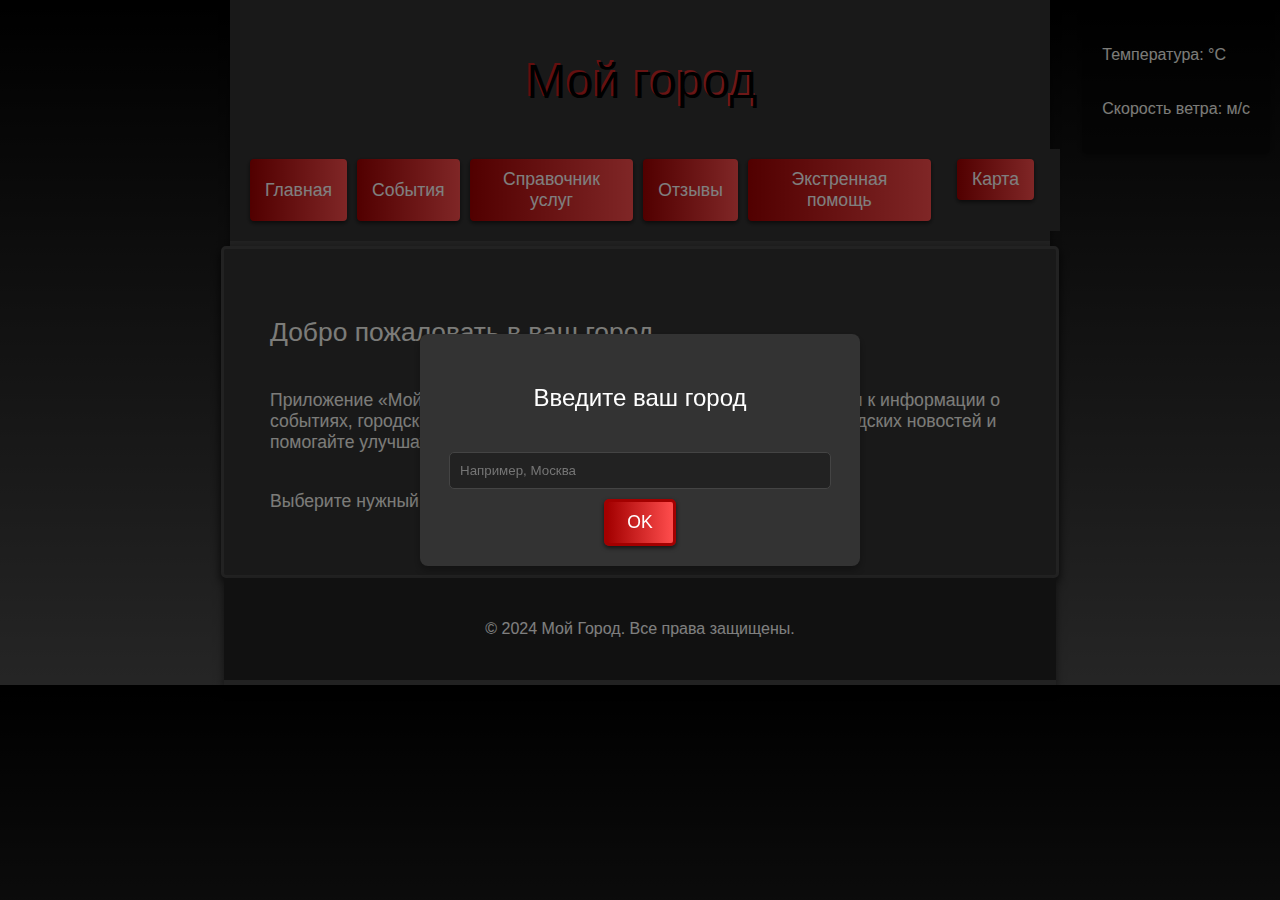
<file: index.html>
<!DOCTYPE html>
<html lang="ru">
<head>
    <meta charset="UTF-8">
    <meta name="viewport" content="width=device-width, initial-scale=1.0">
    <title>Мой Город</title>
    <link rel="stylesheet" href="style.css">
    <style>
        /* Основные стили */
        body {
            font-family: Arial, sans-serif;
            margin: 0;
            padding: 0;
        }

        header, nav, main, footer {
            width: 100%;
            max-width: 800px; /* Устанавливаем одинаковую ширину для всех основных блоков */
            margin: 0 auto; /* Центрируем */
        }

        header {
            text-align: center;
            padding: 10px;
            background-color: #333;
            color: white;
        }

        nav {
            display: flex;
            justify-content: center;
            gap: 10px;
            padding: 10px;
            background-color: #333;
        }

        nav button {
            padding: 10px 15px;
            background-color: #007bff;
            color: white;
            border: none;
            border-radius: 4px;
            cursor: pointer;
        }

        nav button:hover {
            background-color: #0056b3;
        }

        /* Стиль для контента */
        .content {
            display: none; /* Все секции скрыты по умолчанию */
            padding: 20px;
        }

        .content.active {
            display: block; /* Отображаем активную секцию */
        }

        /* Стиль для модального окна */
        .modal {
            display: flex;
            align-items: center;
            justify-content: center;
            position: fixed;
            top: 0;
            left: 0;
            width: 100%;
            height: 100%;
            background: rgba(0, 0, 0, 0.5);
            z-index: 1000;
        }

        .modal-content {
            background: #333;
            padding: 20px;
            border-radius: 8px;
            width: 90%;
            max-width: 400px;
            text-align: center;
            box-shadow: 0 4px 8px rgba(0, 0, 0, 0.3);
        }

        /* Стиль для отображения погоды */
        #weather-info {
            position: absolute;
            top: 10px;
            right: 10px;
            background: rgba(0, 0, 0, 0.3);
            padding: 10px;
            border-radius: 5px;
            box-shadow: 0 2px 5px rgba(0, 0, 0, 0.3);
        }

        /* Стиль для всплывающего окна состояния погоды */
        #popup {
            position: fixed;
            bottom: 20px;
            right: 20px;
            background: rgba(0, 0, 0, 0.3);
            padding: 15px;
            border-radius: 8px;
            box-shadow: 0 4px 8px rgba(0, 0, 0, 0.3);
            display: none; /* Скрыто по умолчанию */
            z-index: 1001; /* Выше модального окна */
        }

        #popup p {
            margin: 0;
            color: white;
        }

        #popup button {
            background-color: #dc3545;
            color: white;
            border: none;
            border-radius: 4px;
            cursor: pointer;
            margin-top: 10px;
            padding: 5px 10px;
        }

        #popup button:hover {
            background-color: #c82333;
        }

        /* Стиль для плиточек событий */
        .event-tile {
            background-color: #444;
            color: white;
            border-radius: 8px;
            padding: 10px;
            margin: 10px 0;
            display: flex;
            flex-direction: column;
            align-items: center;
            box-shadow: 0 2px 5px rgba(0, 0, 0, 0.3);
        }

        .event-tile img {
            max-width: 100%;
            border-radius: 5px;
            margin-bottom: 10px;
        }

        /* Стиль для формы создания события */
        #event-form {
            display: none; /* Скрыто по умолчанию */
            background: rgba(255, 255, 255, 0.9);
            padding: 20px;
            border-radius: 8px;
            box-shadow: 0 4px 8px rgba(0, 0, 0, 0.3);
            margin: 20px 0;
        }

        #event-form label {
            display: block;
            margin-bottom: 5px;
        }

        #event-form input[type="text"],
        #event-form input[type="file"] {
            width: calc(100% - 20px);
            padding: 10px;
            margin-bottom: 10px;
            border: 1px solid #ccc;
            border-radius: 4px;
        }

        #event-form button {
            background-color: #007bff;
            color: white;
            border: none;
            border-radius: 4px;
            cursor: pointer;
            padding: 10px 15px;
        }

        #event-form button:hover {
            background-color: #0056b3;
        }

          /* Стиль для плиточек событий */
          .feedback-tile {
            background-color: #444;
            color: white;
            border-radius: 8px;
            padding: 10px;
            margin: 10px 0;
            display: flex;
            flex-direction: column;
            align-items: center;
            box-shadow: 0 2px 5px rgba(0, 0, 0, 0.3);
        }

        .feedback-tile img {
            max-width: 100%;
            border-radius: 5px;
            margin-bottom: 10px;
        }

        /* Стиль для формы создания события */
        #feedback-form {
            display: none; /* Скрыто по умолчанию */
            background: rgba(255, 255, 255, 0.9);
            padding: 20px;
            border-radius: 8px;
            box-shadow: 0 4px 8px rgba(0, 0, 0, 0.3);
            margin: 20px 0;
        }

        #feedback-form label {
            display: block;
            margin-bottom: 5px;
        }

        #feedback-form input[type="text"],
        #feedback-form input[type="file"] {
            width: calc(100% - 20px);
            padding: 10px;
            margin-bottom: 10px;
            border: 1px solid #ccc;
            border-radius: 4px;
        }

        #feedback-form button {
            background-color: #007bff;
            color: white;
            border: none;
            border-radius: 4px;
            cursor: pointer;
            padding: 10px 15px;
        }

        #feedback-form button:hover {
            background-color: #0056b3;
        }

        /* Стиль для кнопок служб */
        .service-button {
            background-color: #007bff;
            color: white;
            border: none;
            border-radius: 4px;
            cursor: pointer;
            padding: 10px 15px;
            margin: 5px 0;
            display: block;
            text-align: left;
            width: 100%; /* Занимает всю ширину */
        }

        .service-button:hover {
            background-color: #0056b3;
        }

        /* Стиль для кнопки вызова */
        .service-phone {
            margin-left: 10px;
            font-weight: normal;
            color: #ccc;
        }
    </style>
</head>
<body>
    <!-- Модальное окно для выбора города -->
    <div id="city-modal" class="modal">
        <div class="modal-content">
            <h2>Введите ваш город</h2>
            <input type="text" id="city-input" placeholder="Например, Москва">
            <button onclick="setCity()">OK</button>
        </div>
    </div>

    <!-- Основной контент -->
    <div id="content-blur">
        <header>
            <h1 onclick="showSection('home')">Мой город</h1>
            <nav>
                <button onclick="showSection('home')">Главная</button>
                <button onclick="showSection('events')">События</button>
                <button onclick="showSection('services')">Справочник услуг</button>
                <button onclick="showSection('feedback')">Отзывы</button>
                <button onclick="showSection('emergency')">Экстренная помощь</button>
                <a id="map-link" href="#" target="_blank">
                    <button>Карта</button>
                </a>
            </nav>
        </header>

        <main>
            <!-- Главная страница -->
            <section id="home" class="content active">
                <h2>Добро пожаловать в ваш город</h2>
                <p>Приложение «Мой Город» поможет вам легко и быстро получить доступ к информации о событиях, городских услугах и возможностях. Оставайтесь в курсе городских новостей и помогайте улучшать ваш город!</p>
                <p>Выберите нужный раздел из меню, чтобы продолжить.</p>
            </section>

            <!-- Секция событий -->
            <section id="events" class="content">
                <h2>События</h2>
                <button onclick="toggleEventForm()">Создать событие</button>
                <div id="event-form">
                    <label for="event-title">Название события:</label>
                    <input type="text" id="event-title" placeholder="Введите название события" required>
                    <label for="event-description">Описание события:</label>
                    <input type="text" id="event-description" placeholder="Введите описание события" required>
                    <label for="event-image">Изображение события:</label>
                    <input type="file" id="event-image" accept="image/*" required>
                    <button onclick="addEvent()">Добавить событие</button>
                </div>
                <div id="event-list"></div> <!-- Список событий -->
            </section>

            <!-- Справочник услуг -->
            <section id="services" class="content">
                <h2>Справочник услуг</h2>
                <button class="service-button">Служба пожарной охраны <span class="service-phone">8-800-123-45-67</span></button>
                <button class="service-button">Служба реагирования в чрезвычайных ситуациях <span class="service-phone">8-800-123-45-68</span></button>
                <button class="service-button">Полиция <span class="service-phone">8-800-123-45-69</span></button>
                <button class="service-button">Служба скорой медицинской помощи <span class="service-phone">8-800-123-45-70</span></button>
                <button class="service-button">Аварийная служба газовой сети <span class="service-phone">8-800-123-45-71</span></button>
            </section>
            
            <!-- Секция отзывов -->
            <section id="feedback" class="content">
                <h2>Отзывы</h2>
                <button onclick="toggleFeedbackForm()">Создать отзыв</button>
                <div id="feedback-form">
                    <label for="feedback-title">Название отзыва:</label>
                    <input type="text" id="feedback-title" placeholder="Введите название отзыва" required>
                    <label for="feedback-description">Описание отзыва:</label>
                    <input type="text" id="feedback-description" placeholder="Введите описание отзыва" required>
                    <label for="feedback-image">Изображение отзыва:</label>
                    <input type="file" id="feedback-image" accept="image/*" required>
                    <button onclick="addFeedback()">Добавить отзыв</button>
                </div>
                <div id="feedback-list"></div> <!-- Список отзывов -->
            </section>

            <!-- Секция экстренной помощи -->
            <section id="emergency" class="content">
                <h2>Экстренная помощь</h2>
                <p>Информация о экстренной помощи и контакты.</p>
            </section>
        </main>

        <footer>
            <p>&copy; 2024 Мой Город. Все права защищены.</p>
        </footer>
    </div>

    <!-- Информация о погоде -->
    <div id="weather-info">
        <p>Температура: <span id="temperature"></span>°C</p>
        <p>Скорость ветра: <span id="wind-speed"></span> м/с</p>
    </div>

    <!-- Всплывающее окно состояния погоды -->
    <div id="popup">
        <p id="weather-status">Состояние погоды: <span id="status"></span></p>
        <button onclick="closePopup()">Закрыть</button>
    </div>

    <script>
        let city; // Переменная для хранения названия города

        // Функция для установки города
        function setCity() {
            city = document.getElementById('city-input').value;
            document.getElementById('city-modal').style.display = 'none'; // Закрыть модальное окно
            if (city) {
                fetchWeather(city);
            }
        }

        // Функция для установки города
function setCity() {
    city = document.getElementById('city-input').value;
    document.getElementById('city-modal').style.display = 'none'; // Закрыть модальное окно
    if (city) {
        fetchWeather(city);
        mapLink = `https://2gis.ru/search/${encodeURIComponent(city)}`; // Создаём ссылку на 2GIS
        document.getElementById('map-link').href = mapLink; // Обновляем ссылку

            }
        }

        // Функция для получения погоды
        function fetchWeather(city) {
            fetch(`https://api.open-meteo.com/v1/forecast?latitude=55.7558&longitude=37.6173&current_weather=true`)
                .then(response => {
                    if (!response.ok) {
                        throw new Error("Ошибка сети");
                    }
                    return response.json();
                })
                .then(data => {
                    const { temperature, windspeed } = data.current_weather;
                    document.getElementById('temperature').textContent = temperature;
                    document.getElementById('wind-speed').textContent = windspeed;
                    checkWeatherConditions(temperature, windspeed); // Проверка состояния погоды
                })
                .catch(error => {
                    console.error("Ошибка при загрузке данных о погоде:", error);
                    alert("Произошла ошибка при загрузке данных о погоде: " + error.message);
                });
        }

        // Функция для проверки состояния погоды
        function checkWeatherConditions(temperature, windSpeed) {
            let status;
            if (temperature > 0 && windSpeed < 10) {
                status = "Условия нормальные";
            } else {
                status = "Критические условия";
            }
            document.getElementById('status').textContent = status; // Обновляем статус
            showPopup(status); // Показываем всплывающее окно
        }

        // Функция для отображения всплывающего окна состояния погоды
        function showPopup(status) {
            document.getElementById('popup').style.display = 'block';
            document.getElementById('weather-status').textContent = `Состояние погоды: ${status}`; // Обновляем текст
        }

        // Функция для закрытия всплывающего окна
        function closePopup() {
            document.getElementById('popup').style.display = 'none';
        }

        // Функция для показа выбранной секции
        function showSection(sectionId) {
            const sections = document.querySelectorAll('.content');
            sections.forEach(section => section.classList.remove('active')); // Скрыть все секции
            document.getElementById(sectionId).classList.add('active'); // Показать выбранную секцию
        }

        // Функция для показа/скрытия формы создания события
        function toggleEventForm() {
            const form = document.getElementById('event-form');
            form.style.display = form.style.display === 'block' ? 'none' : 'block'; // Переключить видимость
        }

        // Функция для добавления события
        function addEvent() {
            const title = document.getElementById('event-title').value;
            const description = document.getElementById('event-description').value;
            const imageInput = document.getElementById('event-image');
            const file = imageInput.files[0];

            if (!title || !description || !file) {
                alert("Пожалуйста, заполните все поля.");
                return;
            }

            const reader = new FileReader();
            reader.onload = function(event) {
                const eventList = document.getElementById('event-list');
                const eventTile = document.createElement('div');
                eventTile.classList.add('event-tile');
                eventTile.innerHTML = `
                    <img src="${event.target.result}" alt="${title}">
                    <h3>${title}</h3>
                    <p>${description}</p>
                    <button onclick="deleteEvent(this)">Удалить пост</button>
                `;
                eventList.appendChild(eventTile); // Добавить плиточку события в список
                clearEventForm(); // Очистить форму после добавления события
            };
            reader.readAsDataURL(file); // Чтение изображения

            toggleEventForm(); // Скрыть форму после добавления события
        }

        // Функция для удаления события
        function deleteEvent(button) {
            const eventTile = button.parentElement; // Получаем родительский элемент (плиточка события)
            eventTile.remove(); // Удаляем плиточку события
        }

        // Функция для очистки формы создания события
        function clearEventForm() {
            document.getElementById('event-title').value = '';
            document.getElementById('event-description').value = '';
            document.getElementById('event-image').value = '';
        }

        // Отзывы

        // Функция для показа/скрытия формы создания события
        function toggleFeedbackForm() {
            const form = document.getElementById('feedback-form');
            form.style.display = form.style.display === 'block' ? 'none' : 'block'; // Переключить видимость
        }

        // Функция для добавления события
        function addFeedback() {
            const title = document.getElementById('feedback-title').value;
            const description = document.getElementById('feedback-description').value;
            const imageInput = document.getElementById('feedback-image');
            const file = imageInput.files[0];

            if (!title || !description || !file) {
                alert("Пожалуйста, заполните все поля.");
                return;
            }

            const reader = new FileReader();
            reader.onload = function(feedback) {
                const feedbackList = document.getElementById('feedback-list');
                const feedbackTile = document.createElement('div');
                feedbackTile.classList.add('feedback-tile');
                feedbackTile.innerHTML = `
                    <img src="${feedback.target.result}" alt="${title}">
                    <h3>${title}</h3>
                    <p>${description}</p>
                    <button onclick="deleteFeedback(this)">Удалить пост</button>
                `;
                feedbackList.appendChild(feedbackTile); // Добавить плиточку события в список
                clearFeedbackForm(); // Очистить форму после добавления события
            };
            reader.readAsDataURL(file); // Чтение изображения

            toggleFeedbackForm(); // Скрыть форму после добавления события
        }

        // Функция для удаления события
        function deleteFeedback(button) {
            const feedbackTile = button.parentElement; // Получаем родительский элемент (плиточка события)
            feedbackTile.remove(); // Удаляем плиточку события
        }

        // Функция для очистки формы создания события
        function clearFeedbackForm() {
            document.getElementById('feedback-title').value = '';
            document.getElementById('feedback-description').value = '';
            document.getElementById('feedback-image').value = '';
        }

        // Запускаем модальное окно для выбора города и интервал для обновления погоды
        window.onload = () => {
            document.getElementById('city-modal').style.display = 'flex'; // Показываем модальное окно при загрузке страницы
            startPopupInterval(); // Запускаем интервал для обновления погоды
        };
        
    </script>
</body>
</html>
</file>
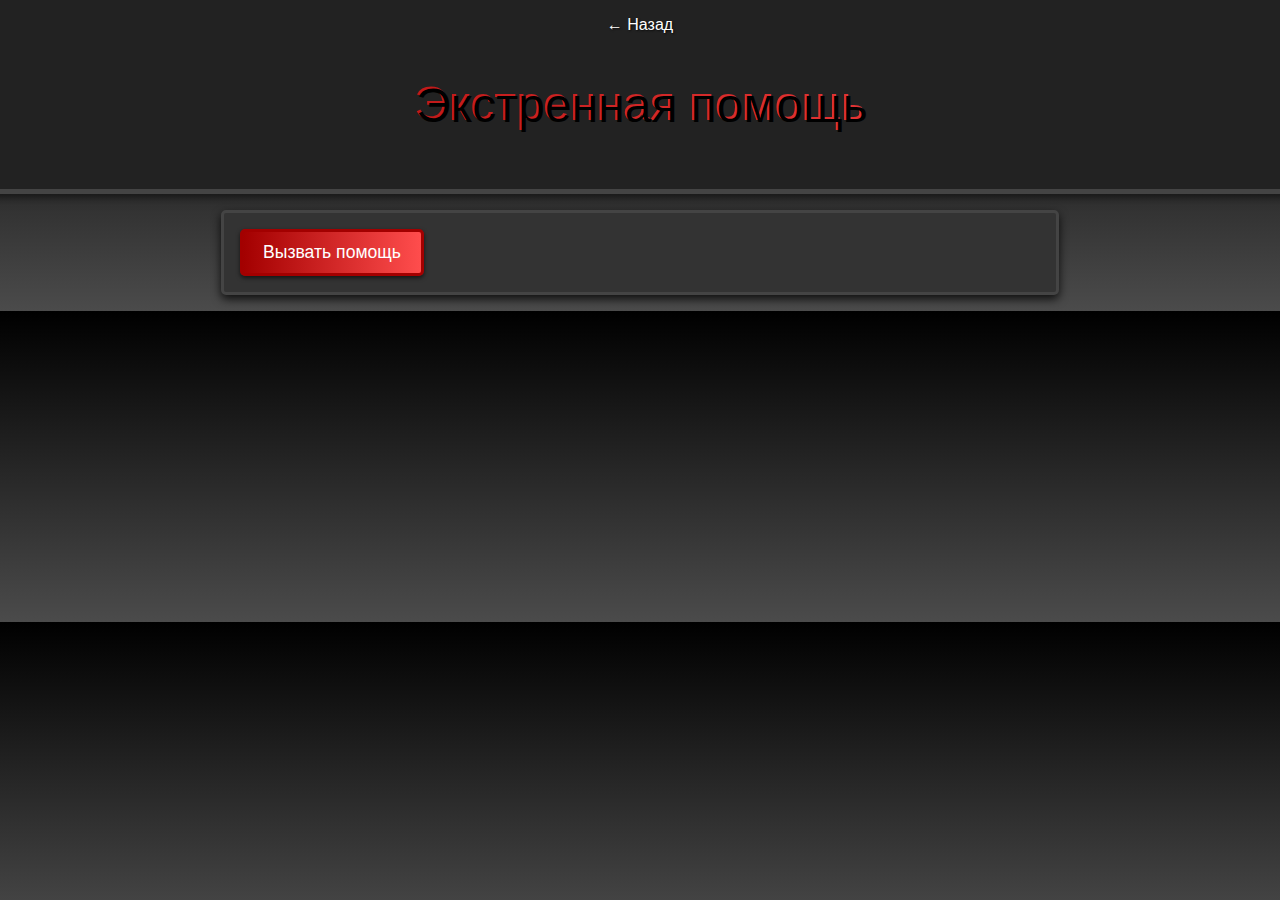
<file: emergency.html>
<!DOCTYPE html>
<html lang="ru">
<head>
    <meta charset="UTF-8">
    <meta name="viewport" content="width=device-width, initial-scale=1.0">
    <title>Экстренная помощь - Мой Город</title>
    <link rel="stylesheet" href="style.css">
</head>
<body>
    <header>
        <a href="index.html">← Назад</a>
        <h1>Экстренная помощь</h1>
    </header>
    <main>
        <button onclick="sendEmergencyAlert()">Вызвать помощь</button>
    </main>
    <script src="emergency.js"></script>
</body>
</html>
</file>
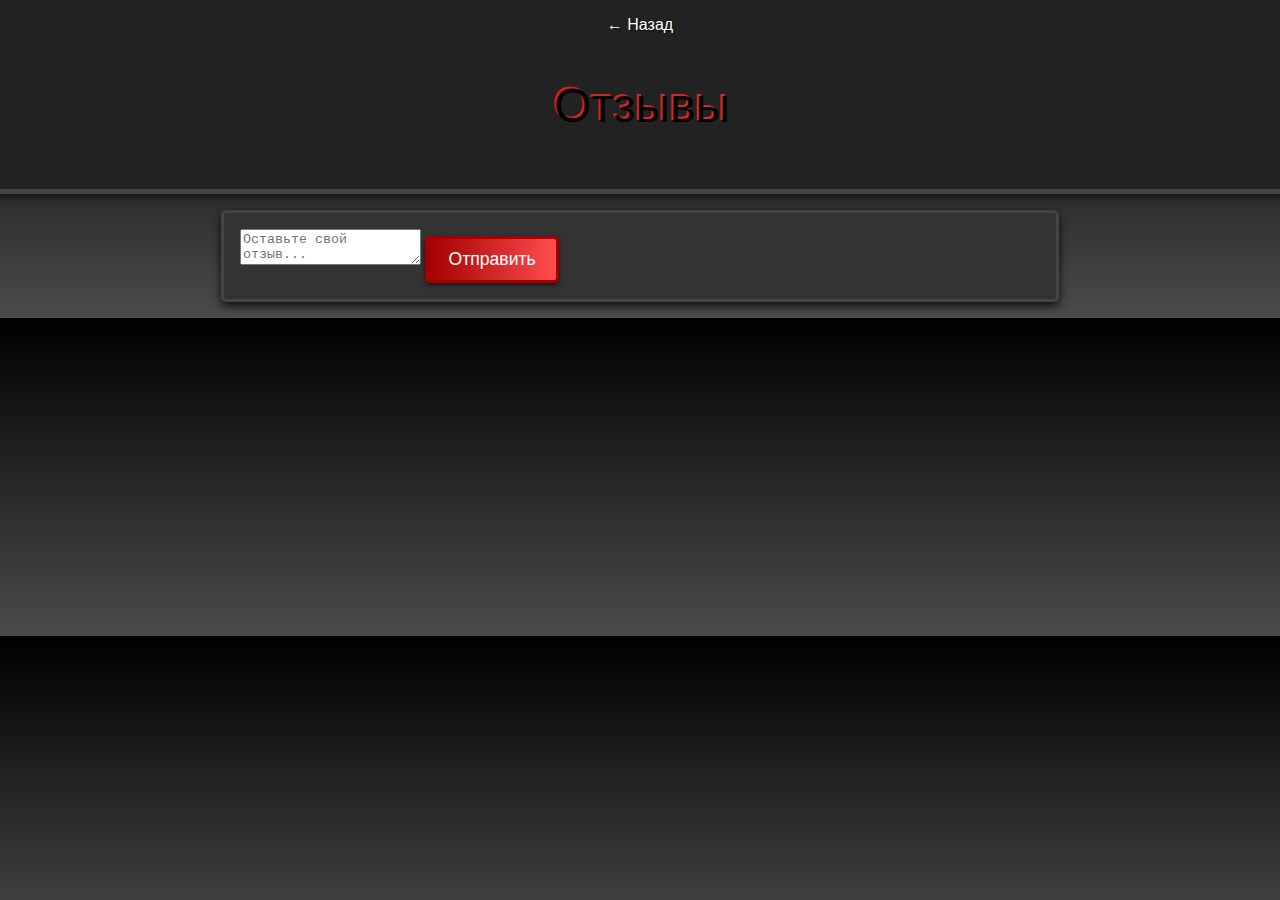
<file: feedback.html>
<!DOCTYPE html>
<html lang="ru">
<head>
    <meta charset="UTF-8">
    <meta name="viewport" content="width=device-width, initial-scale=1.0">
    <title>Отзывы - Мой Город</title>
    <link rel="stylesheet" href="style.css">
</head>
<body>
    <header>
        <a href="index.html">← Назад</a>
        <h1>Отзывы</h1>
    </header>
    <main>
        <textarea id="feedback-input" placeholder="Оставьте свой отзыв..."></textarea>
        <button onclick="submitFeedback()">Отправить</button>
        <div id="feedback-list"></div>
    </main>
    <script src="feedback.js"></script>
</body>
</html>
</file>
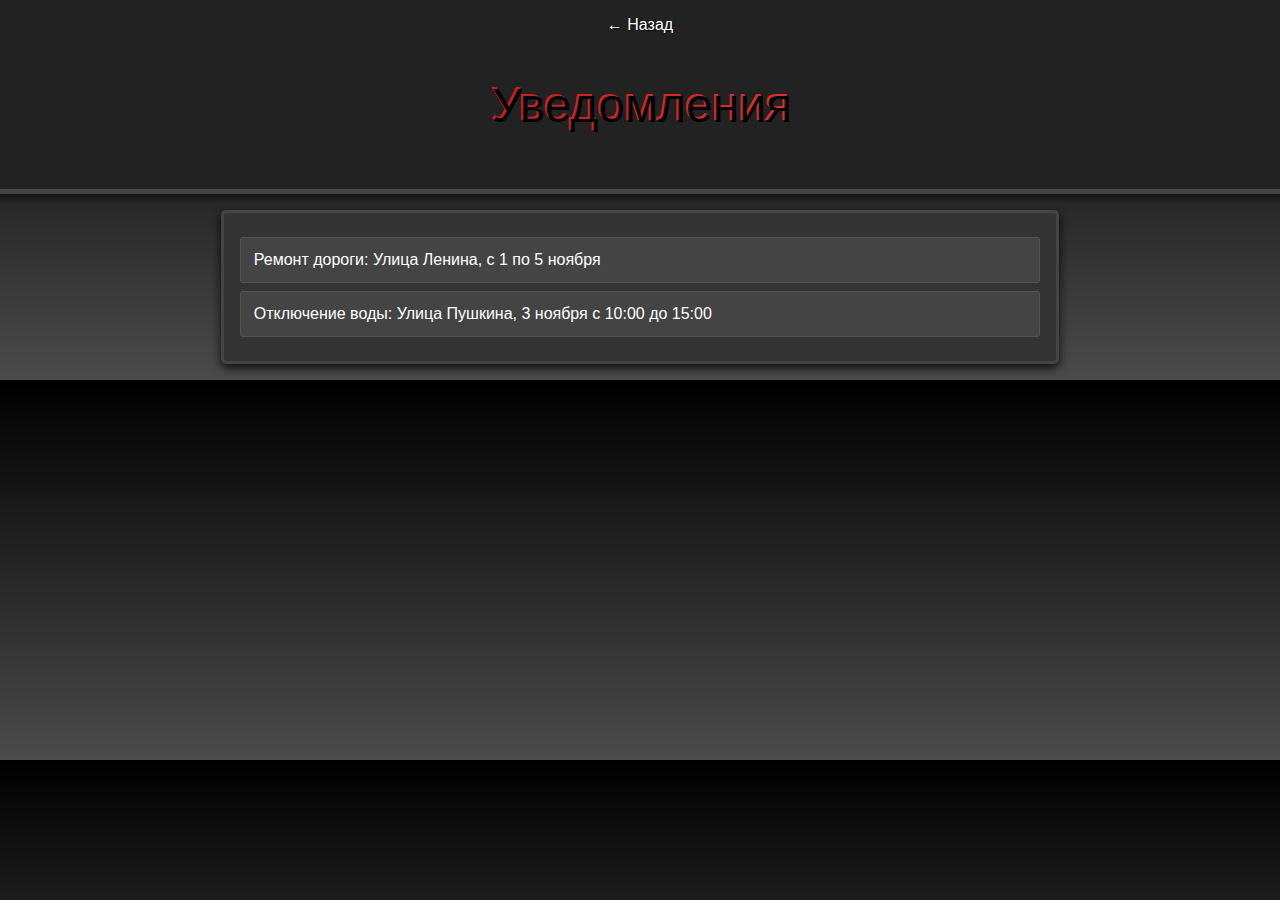
<file: notifications.html>
<!DOCTYPE html>
<html lang="ru">
<head>
    <meta charset="UTF-8">
    <meta name="viewport" content="width=device-width, initial-scale=1.0">
    <title>Уведомления - Мой Город</title>
    <link rel="stylesheet" href="style.css">
</head>
<body>
    <header>
        <a href="index.html">← Назад</a>
        <h1>Уведомления</h1>
    </header>
    <main>
        <div id="notifications-list"></div>
    </main>
    <script src="notifications.js"></script>
</body>
</html>
</file>
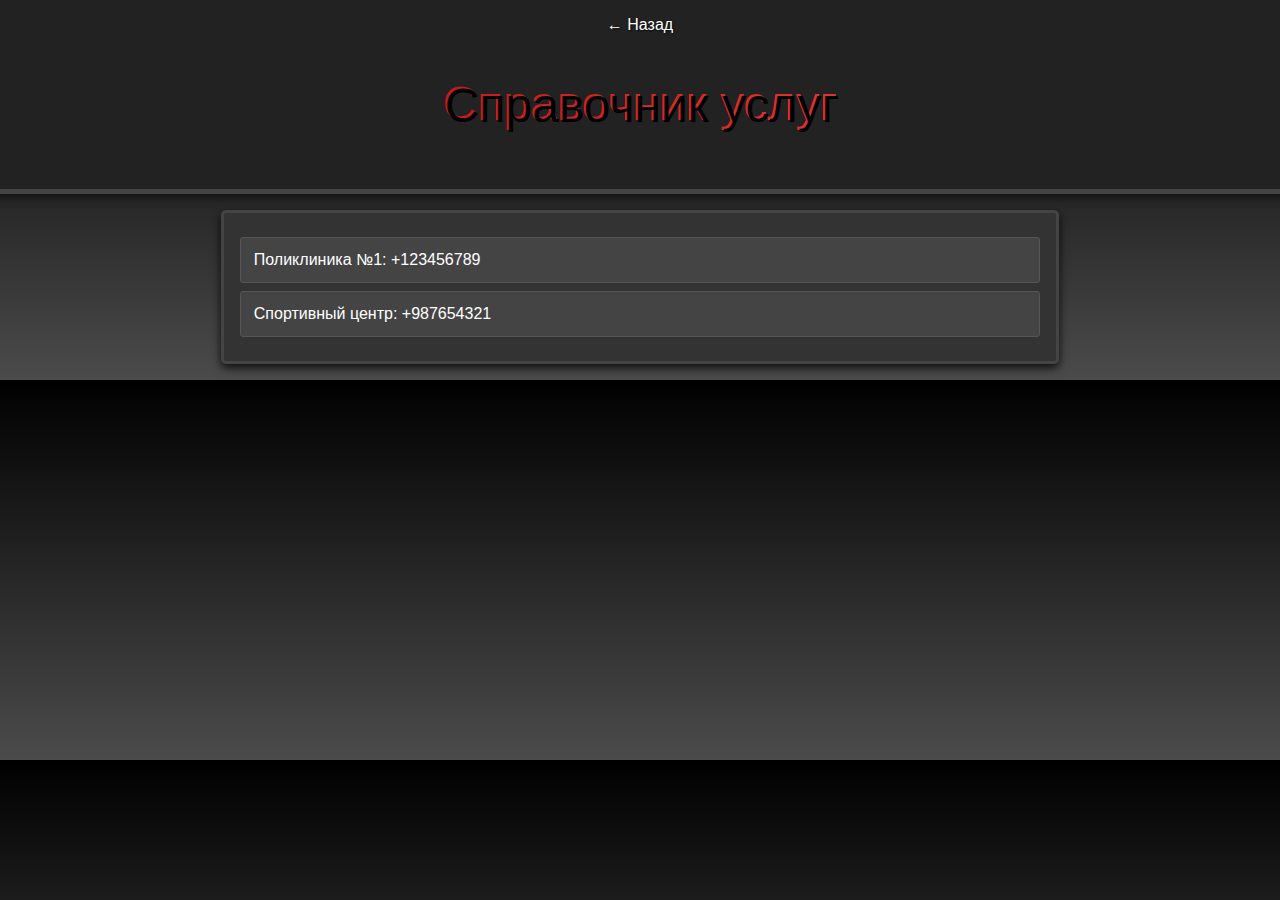
<file: services.html>
<!DOCTYPE html>
<html lang="ru">
<head>
    <meta charset="UTF-8">
    <meta name="viewport" content="width=device-width, initial-scale=1.0">
    <title>Справочник услуг - Мой Город</title>
    <link rel="stylesheet" href="style.css">
</head>
<body>
    <header>
        <a href="index.html">← Назад</a>
        <h1>Справочник услуг</h1>
    </header>
    <main>
        <div id="services-list"></div>
    </main>
    <script src="services.js"></script>
</body>
</html>
</file>
<file: style.css>
/* Основные стили для всего приложения */
body {
    font-family: 'Georgia', serif;
    background: linear-gradient(to bottom, #000000, #4b4b4b); /* Градиент от черного к серому */
    color: #f8f8f2; /* Цвет текста */
    display: flex;
    flex-direction: column;
    align-items: center;
    margin: 0;
    padding: 0;
}

/* Заголовок и футер */
header {
    background-color: #222; /* Темный фон */
    color: #ffffff; /* Белый текст */
    font-family: "Lato", sans-serif;
    font-weight: 300;
    font-style: normal;
    padding: 1rem;
    width: 100%;
    text-align: center;
    border-bottom: 5px solid #444; /* Темно-серый */
    box-shadow: 0px 4px 8px rgba(0, 0, 0, 0.5);
    
}

footer {
    background-color: #222; /* Темный фон */
    color: #ffffff; /* Белый текст */
    font-family: "Lato", sans-serif;
    font-weight: 300;
    font-style: normal;
    padding: 1rem;
    width: 90%; /* Задаем такую же ширину, как у main */
    max-width: 756px; /* Ограничиваем ширину так же, как у main */
    text-align: center;
    border-bottom: 5px solid #444; /* Темно-серый */
    box-shadow: 0px 4px 8px rgba(0, 0, 0, 0.5);
    margin-top: 0 auto; /* Центрируем футер */
    margin-bottom: auto;
    margin-left: auto;
    margin-right: auto;
}

body {
    font-family: "Lato", sans-serif;
    font-weight: 300;
    font-style: normal;
    background: linear-gradient(to bottom, #000000, #4b4b4b); /* Градиент от черного к серому */
    color: #f8f8f2; /* Цвет текста */
    display: flex;
    flex-direction: column;
    align-items: center;
    margin: 0;
    padding: 0;
}

/* Элементы списка */
.event-item, .service-item, .notification-item, .feedback-item {
    background-color: #444; /* Темный фон для элементов списка */
    padding: 0.8rem;
    margin: 0.5rem 0;
    border-radius: 3px;
    border: 1px solid #555; /* Темно-серый */
    color: #ffffff; /* Белый текст */
    font-family: "Lato", sans-serif;
    font-weight: 300;
    font-style: normal;
    transition: transform 0.2s; /* Анимация при наведении */
}

/* Навигационные ссылки */
nav a, header a {
    color: #ffffff; /* Белый текст */
    margin: 0 1rem;
    text-decoration: none;
    font-weight: bold;
    font-family: "Lato", sans-serif;
    font-weight: 300;
    font-style: normal;
    text-shadow: 1px 1px 2px rgba(0, 0, 0, 0.7); /* Легкая тень для текстов */
}

nav a:hover, header a:hover {
    color: #ff6700; /* Яркий оранжевый для интерактивности */
}

/* Основная часть */
main {
    width: 90%;
    max-width: 800px;
    margin: 1rem 0;
    background-color: #333; /* Темный фон */
    padding: 1rem;
    border: 3px solid #444; /* Темно-серый */
    border-radius: 5px;
    box-shadow: 0px 4px 10px rgba(0, 0, 0, 0.8);
}

/* Заголовок */
h1 {
    font-size: 3rem;
    font-family: "Lato", sans-serif;
    font-weight: 300;
    font-style: normal;
    color: #a30000; /* Темно-красный текст */
    background: linear-gradient(to right, #a30000, #ff4d4d); /* Градиент от темно-красного к светло-красному */
    -webkit-background-clip: text;
    -webkit-text-fill-color: transparent;
    text-shadow: 2px 2px 0px #000; /* Тень для заголовка */
}

/* Кнопки */
button {
    background: linear-gradient(to right, #a30000, #ff4d4d); /* Градиент от темно-красного к светло-красному */
    color: #ffffff; /* Белый текст */
    border: 3px solid #a30000; /* Темно-красный */
    padding: 10px 20px;
    font-family: "Lato", sans-serif;
    font-weight: 300;
    font-style: normal;
    font-size: 1.1rem;
    cursor: pointer;
    transition: background-color 0.3s ease, color 0.3s ease;
    border-radius: 5px;
    box-shadow: 0px 2px 4px rgba(0, 0, 0, 0.6);
}


section {
    font-family: "Lato", sans-serif;
    font-weight: 300;
    font-style: normal;
    font-size: 1.1rem;
}

button:hover {
    background: linear-gradient(to right, #ff4d4d, #ff0000); /* Градиент от светло-красного к яркому красному */
    color: #222; /* Темный текст при наведении */
}

/* Элементы списка */
.event-item, .service-item, .notification-item, .feedback-item {
    background-color: #444; /* Темный фон для элементов списка */
    padding: 0.8rem;
    margin: 0.5rem 0;
    border-radius: 3px;
    border: 1px solid #555; /* Темно-серый */
    color: #ffffff; /* Белый текст */
    transition: transform 0.2s; /* Анимация при наведении */
}

.event-item:hover, .service-item:hover, .notification-item:hover, .feedback-item:hover {
    transform: scale(1.02); /* Увеличение при наведении */
}

/* Дополнительные мелкие стили */
p, h1, h2 {
    font-family: "Lato", sans-serif;
    font-weight: 300;
    font-style: normal;
    padding: 10px;
}

.hidden {
    display: none;
}

/* Адаптивность */
@media (max-width: 600px) {
    h1 {
        font-size: 2.5rem; /* Уменьшаем размер заголовка на мобильных устройствах */
        font-family: "Lato", sans-serif;
        font-weight: 300;
        font-style: normal;
    }
    button {
        width: 100%; /* Кнопки занимают 100% ширины */
        padding: 15px; /* Увеличиваем отступы для удобства */
        font-size: 1rem; /* Уменьшаем размер шрифта для кнопок */
        font-family: "Lato", sans-serif;
        font-weight: 300;
        font-style: normal;
    }
    main {
        padding: 0.5rem; /* Уменьшаем отступы для основной части */
    }
}

/* Стили для модального окна */
.modal {
    display: none; /* Скрыто по умолчанию */
    position: fixed;
    top: 0;
    left: 0;
    width: 100%;
    height: 100%;
    background-color: rgba(0, 0, 0, 0.6); /* Полупрозрачный черный фон */
    justify-content: center;
    align-items: center;
}

.modal-content {
    background-color: #333;
    color: #ffffff;
    padding: 20px;
    border-radius: 5px;
    width: 90%;
    max-width: 400px;
    text-align: center;
}

.modal-content input {
    width: 90%;
    padding: 10px;
    margin: 10px 0;
    font-family: "Lato", sans-serif;
    font-weight: 300;
    font-style: normal;
    border: 1px solid #444;
    border-radius: 5px;
    background-color: #222;
    color: #ffffff;
} 

с {
    margin: auto    ;
}
</file>
